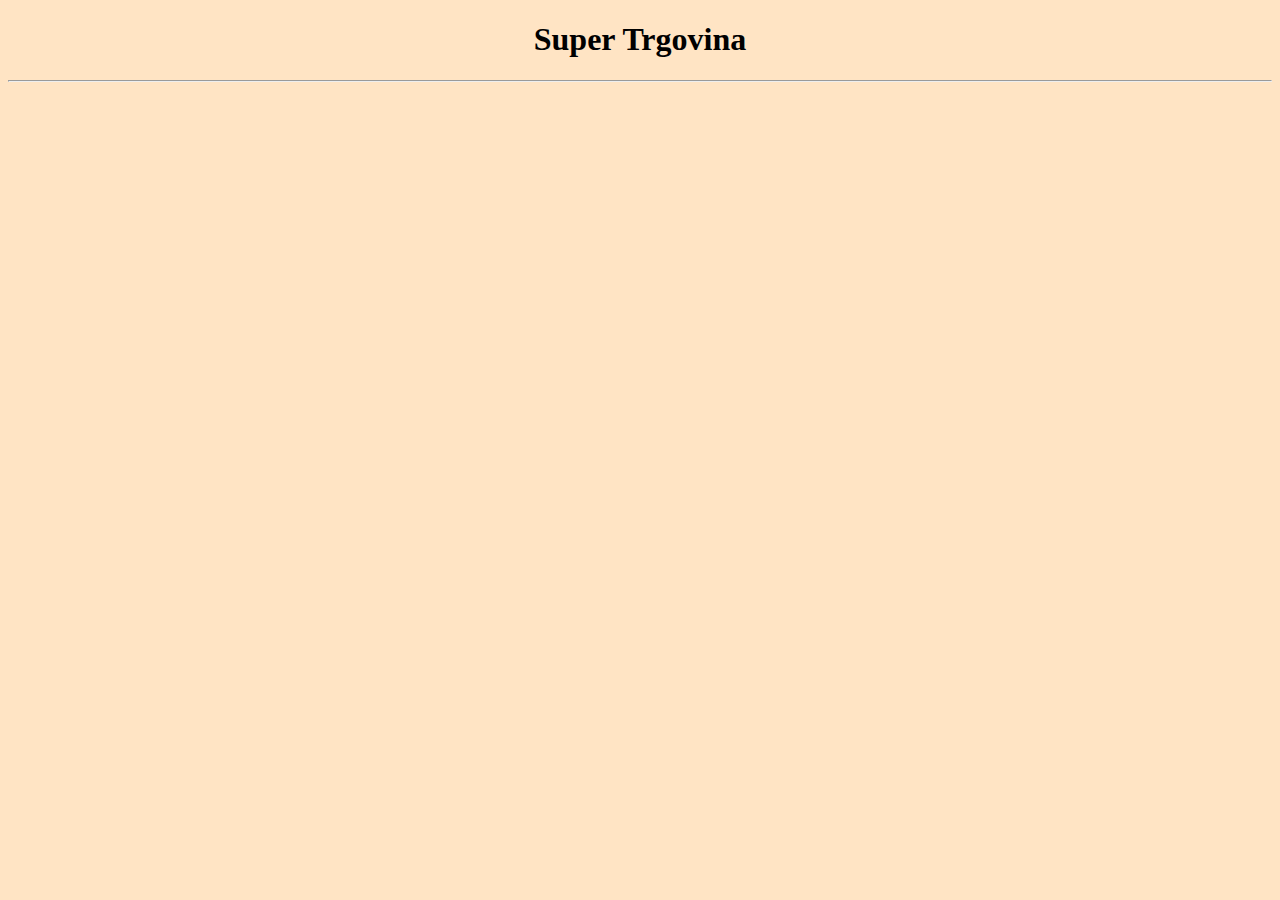
<file: index.html>
<!DOCTYPE html>
<head>
<link rel="stylesheet"href="style.css">
<title>super trgovina </title>
<link rel="icon" href="./images/icon.png">
</head>
<body>
<center><h1>Super Trgovina </h1></center>
<hr>

    <script src="script.js"> </script>
</body>
</html>
</file>
<file: style.css>
body {
 background-color:bisque;
 font-family: "Comic Sans MS", "Comic Sans", cursive;
 

}
</file>
